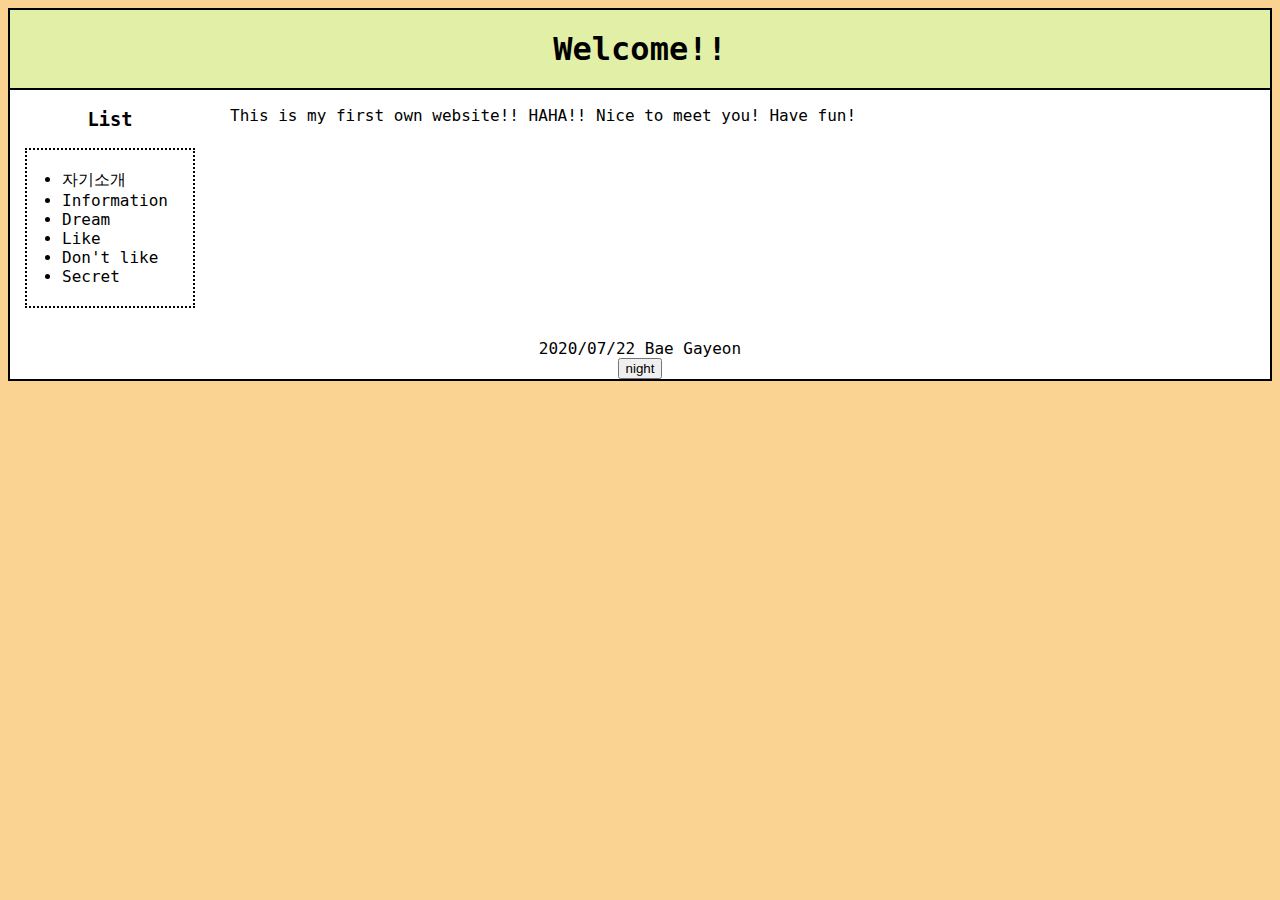
<file: index.html>
<!DOCTYPE html>
<html>
  <head>
    <meta charset="utf-8">
    <title>배가연</title>
    <link rel="stylesheet" href="style.css">
    <script>
        function LinkSetColor(color){
          var alist = document.querySelectorAll('a');
          var i = 0;
          while(i<alist.length){
            alist[i].style.color=color;
            i = i + 1;
            }
          }

        function BodySetColor(color){
          document.querySelector('body').style.color=color;
        }

        function BodySetBackgroundColor(color){
          document.querySelector('body').style.backgroundColor=color;
        }

        function h1SetBackgroundColor(color){
          document.querySelector('h1').style.backgroundColor=color;
        }

        function BackSetBackgroundColor(color){
          document.querySelector('#back').style.backgroundColor=color;
        }

        function ButtonSetBackgroundColor(color){
          document.querySelector('.button').style.backgroundColor=color;
        }
      function nightdayHandler(self){

        if(self.value=='night'){
          BackSetBackgroundColor('gray')
          h1SetBackgroundColor('darkgray')
          BodySetBackgroundColor('black');
          BodySetColor('white');
          LinkSetColor('white');
          ButtonSetBackgroundColor('#E2F0A7');
          self.value='day';
        }

        else{
          BackSetBackgroundColor('white')
          h1SetBackgroundColor('#E2F0A7')
          BodySetBackgroundColor('#FAD291');
          BodySetColor('black');
          LinkSetColor('black');
          ButtonSetBackgroundColor('lightgray')
          self.value='night';
        }
      }

    </script>
  </head>
  <body>
    <div id="back">
    <h1> <a href="index.html">Welcome!!</a> </h1>
    <div id="grid">

      <div id="list">
      <h3>List</h3>
      <ul>
        <li><a href="honey.html">자기소개</a></li>
        <li><a href="information.html">Information</a></li>
        <li><a href="dream.html">Dream</a></li>
        <li><a href="like.html">Like</a></li>
        <li><a href="don'tlike.html">Don't like</a></li>
        <li id="secret" onclick="alert('I said this is secret!!')"
        style="cursor: pointer;"><a> Secret</a></li>
      </ul>
      </div>
      <div id="article">
      <p> This is my first own website!! HAHA!! Nice to meet you!
        Have fun!
      </p>
      </div>
    </div>
    <p style="text-align:center; margin-bottom:0"> 2020/07/22 Bae Gayeon </p>
    <center>
      <input class="button" type="button" value="night" onclick="
      nightdayHandler(this);
      ">
    </center>
  </div>
  </div>
  </body>
</html>
</file>
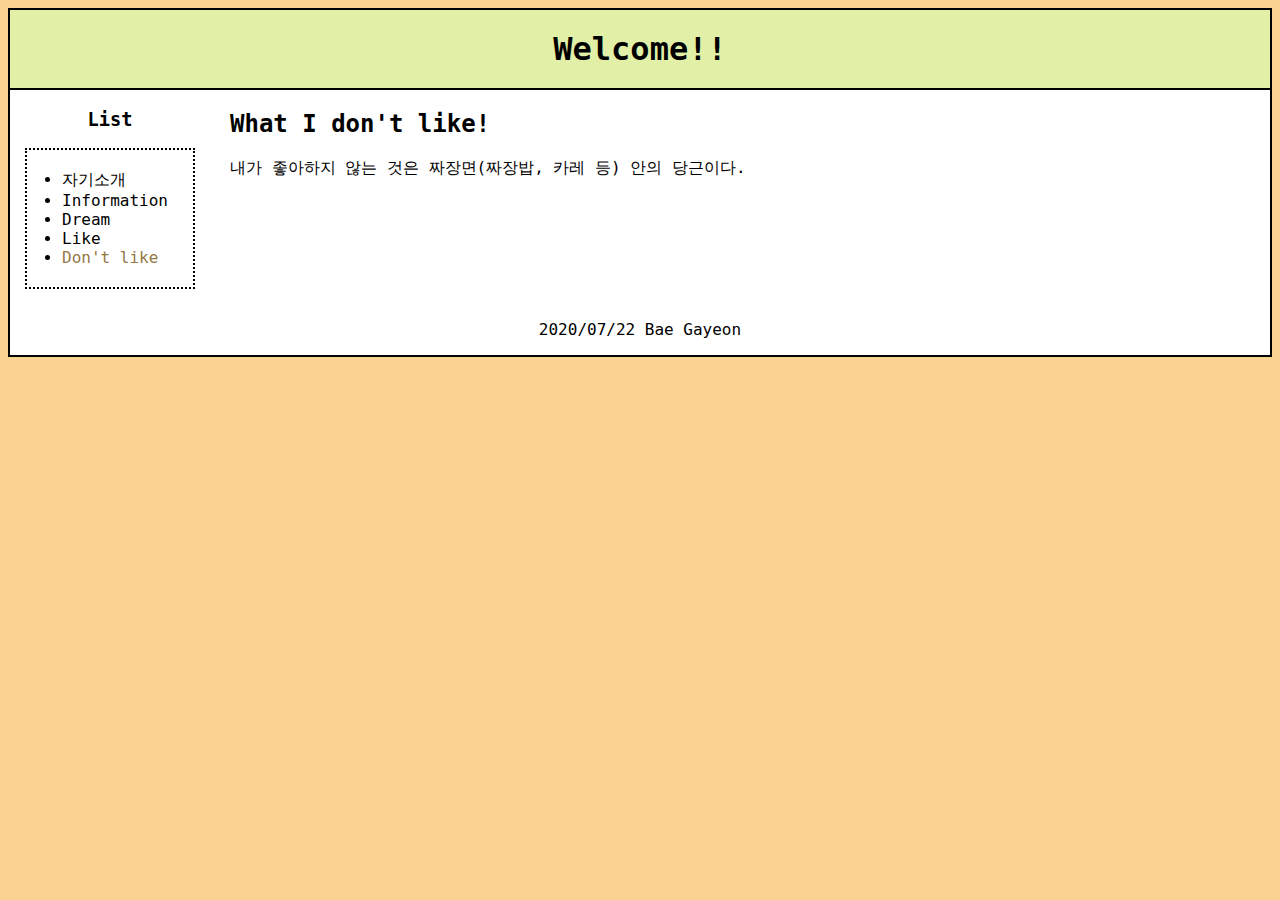
<file: don'tlike.html>
<!DOCTYPE html>
<html>
  <head>
    <meta charset="utf-8">
    <title>자기소개</title>
    <link rel="stylesheet" href="style.css"
  </head>
  <body>
    <div id="back">
    <h1> <a href="index.html">Welcome!!</a> </h1>
    <div id="grid">

      <div id="list">
      <h3>List</h3>
      <ul>
        <li><a href="honey.html">자기소개</a></li>
        <li><a href="information.html">Information</a></li>
        <li><a href="dream.html">Dream</a></li>
        <li><a href="like.html">Like</a></li>
        <li><a href="don'tlike.html" style="color:#957745">Don't like</a></li>
      </ul>
      </div>
      <div id="article">
      <h2>What I don't like!</h2>
      <div id="text">
      <p>
      내가 좋아하지 않는 것은 짜장면(짜장밥, 카레 등) 안의 당근이다.
      </p>
      </div>
      </div>
    </div>
    <p style="text-align:center"> 2020/07/22 Bae Gayeon </p>
    </div>
  </body>
</html>
</file>
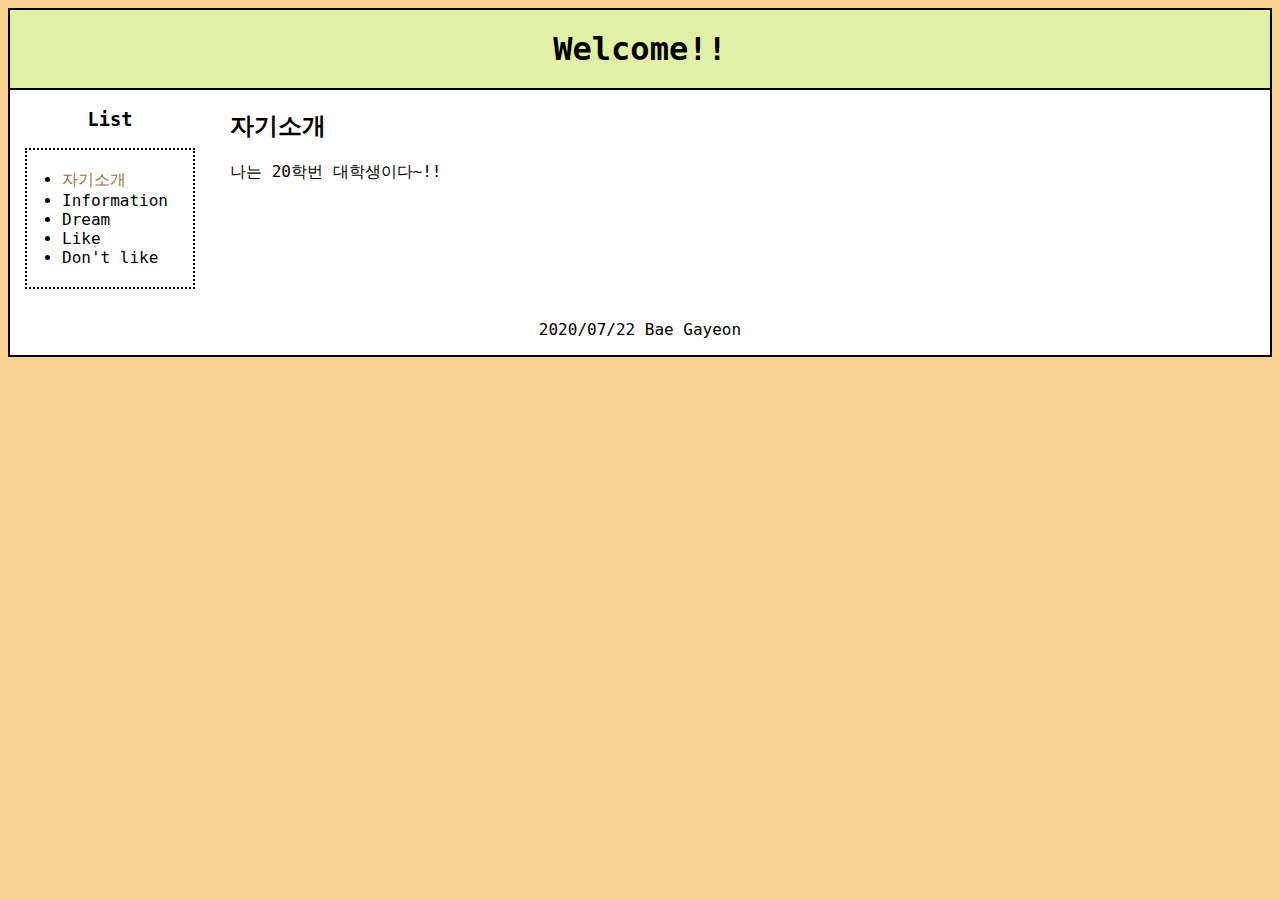
<file: honey.html>
<!DOCTYPE html>
<html>
  <head>
    <meta charset="utf-8">
    <title>자기소개</title>
    <link rel="stylesheet" href="style.css"
  </head>
  <body>
    <div id="back">
    <h1> <a href="index.html">Welcome!!</a> </h1>
    <div id="grid">

      <div id="list">
      <h3>List</h3>
      <ul>
        <li><a href="honey.html" style="color:#957745">자기소개</a></li>
        <li><a href="information.html">Information</a></li>
        <li><a href="dream.html">Dream</a></li>
        <li><a href="like.html">Like</a></li>
        <li><a href="don'tlike.html">Don't like</a></li>
      </ul>
      </div>
      <div id="article">
      <h2>자기소개</h2>
      <div id="text">
      <p> 나는 20학번 대학생이다~!!</p>
      </div>
      </div>
    </div>
    <p style="text-align:center"> 2020/07/22 Bae Gayeon </p>
    </div>
  </body>
</html>
</file>
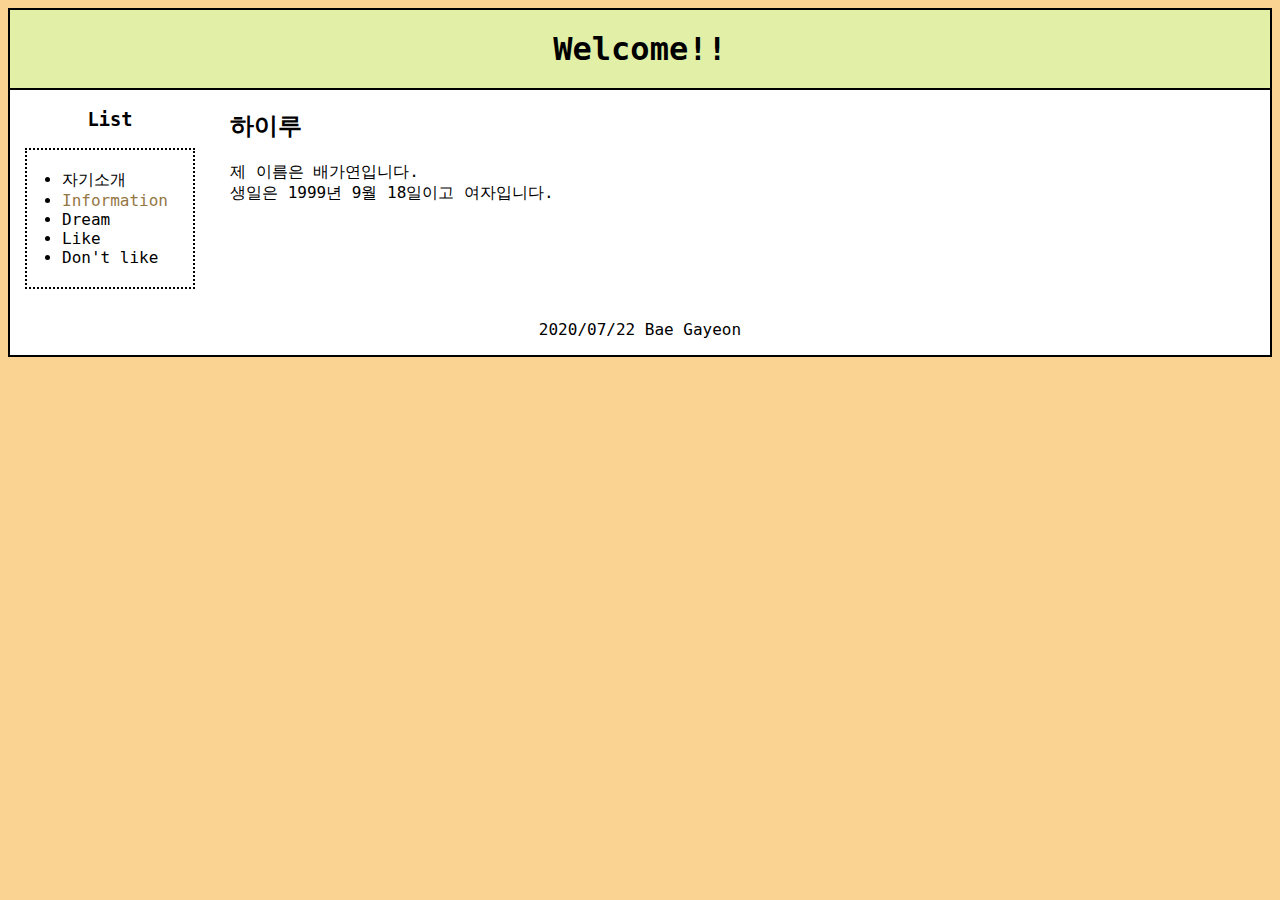
<file: information.html>
<!DOCTYPE html>
<html>
  <head>
    <meta charset="utf-8">
    <title>자기소개</title>
    <link rel="stylesheet" href="style.css"
  </head>
  <body>
    <div id="back">
    <h1> <a href="index.html">Welcome!!</a> </h1>
    <div id="grid">

      <div id="list">
      <h3>List</h3>
      <ul>
        <li><a href="honey.html">자기소개</a></li>
        <li><a href="information.html" style="color:#957745">Information</a></li>
        <li><a href="dream.html">Dream</a></li>
        <li><a href="like.html">Like</a></li>
        <li><a href="don'tlike.html">Don't like</a></li>
      </ul>
      </div>
      <div id="article">
      <h2>하이루</h2>
      <div id="text">
      <p> 제 이름은 배가연입니다.<br>
      생일은 1999년 9월 18일이고 여자입니다.</p>
      </div>
      </div>
    </div>
    <p style="text-align:center"> 2020/07/22 Bae Gayeon </p>
    </div>
  </body>
</html>
</file>
<file: style.css>
body{
  background-color:#FAD291;
}
#back{
  border : 2px black solid;
  font-family:"Monospace", Courier;
  background-color: white;
}
h1 {
  text-align:center;
  border-bottom: 2px black solid;
  background-color:#E2F0A7;
  margin:0;
  padding-bottom:20px;
  padding-top:20px;
  font-family:"Monospace", Courier;
}
ul{
  border:black dotted 2px;
  margin:15px;
  padding:20px;
  padding-left:35px;
}
#grid{
  display:grid;
  grid-template-columns:200px 1fr;
}
h3 {
  text-align:center;
}
#article{
  margin-left:20px;
  margin-right:10px;
}
a{
  text-decoration: none;
  color:black;
}
a:hover{
  text-decoration:underline;
}
</file>
